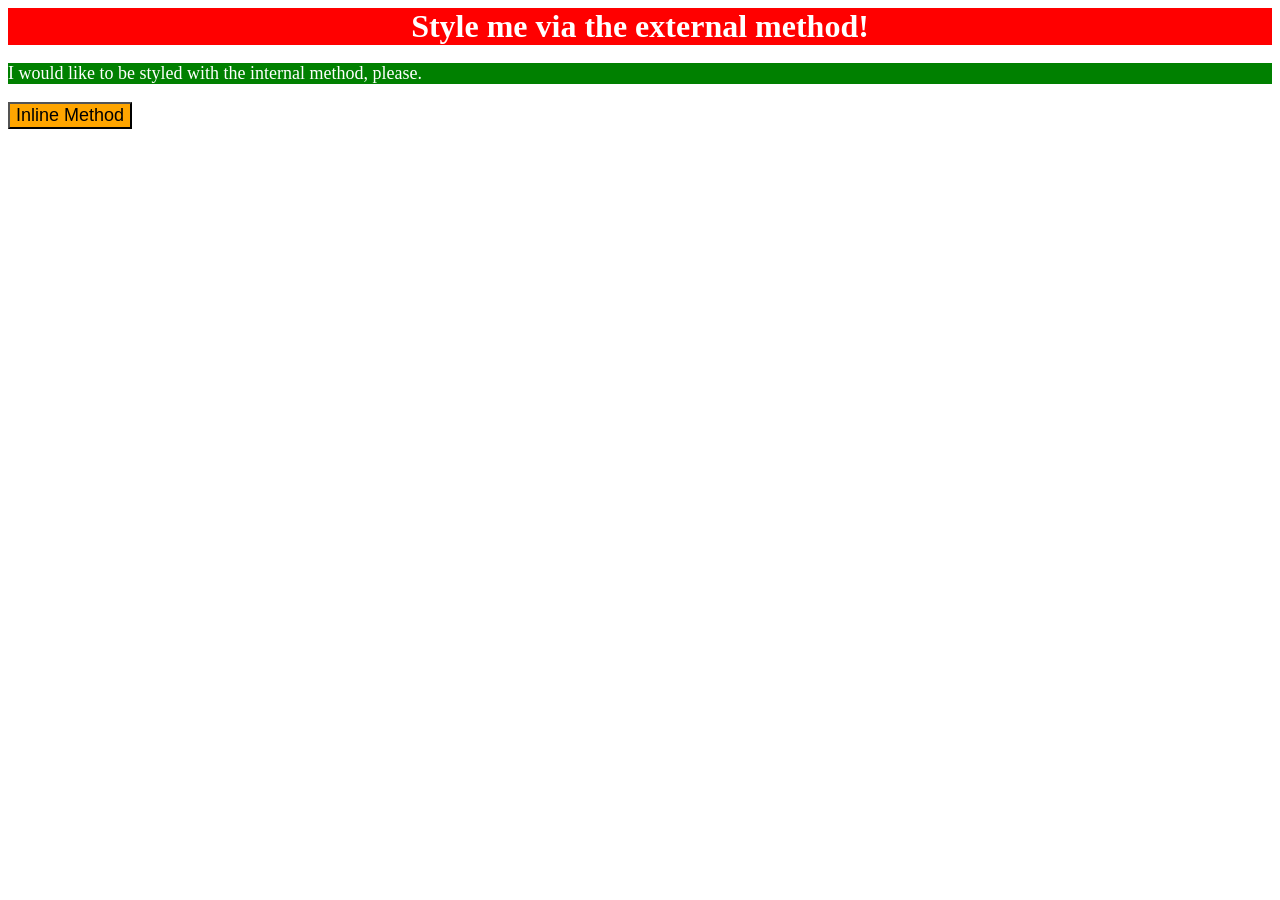
<file: foundations/intro-to-css/01-css-methods/index.html>
<!DOCTYPE html>
<html lang="en">
  <head>
    <link rel="stylesheet" href="styles.css">
    <style>
      p {
        background-color: green; 
        color:white;
        font-size:18px;
      }
    </style>
    <meta charset="UTF-8">
    <meta http-equiv="X-UA-Compatible" content="IE=edge">
    <meta name="viewport" content="width=device-width, initial-scale=1.0">
    <title>Methods for Adding CSS</title>
  </head>
  <body>
    <div>Style me via the external method!</div>
    <p>I would like to be styled with the internal method, please.</p>
    <button style="background-color:orange;font-size:18px;">Inline Method</button>
  </body>
</html>
</file>
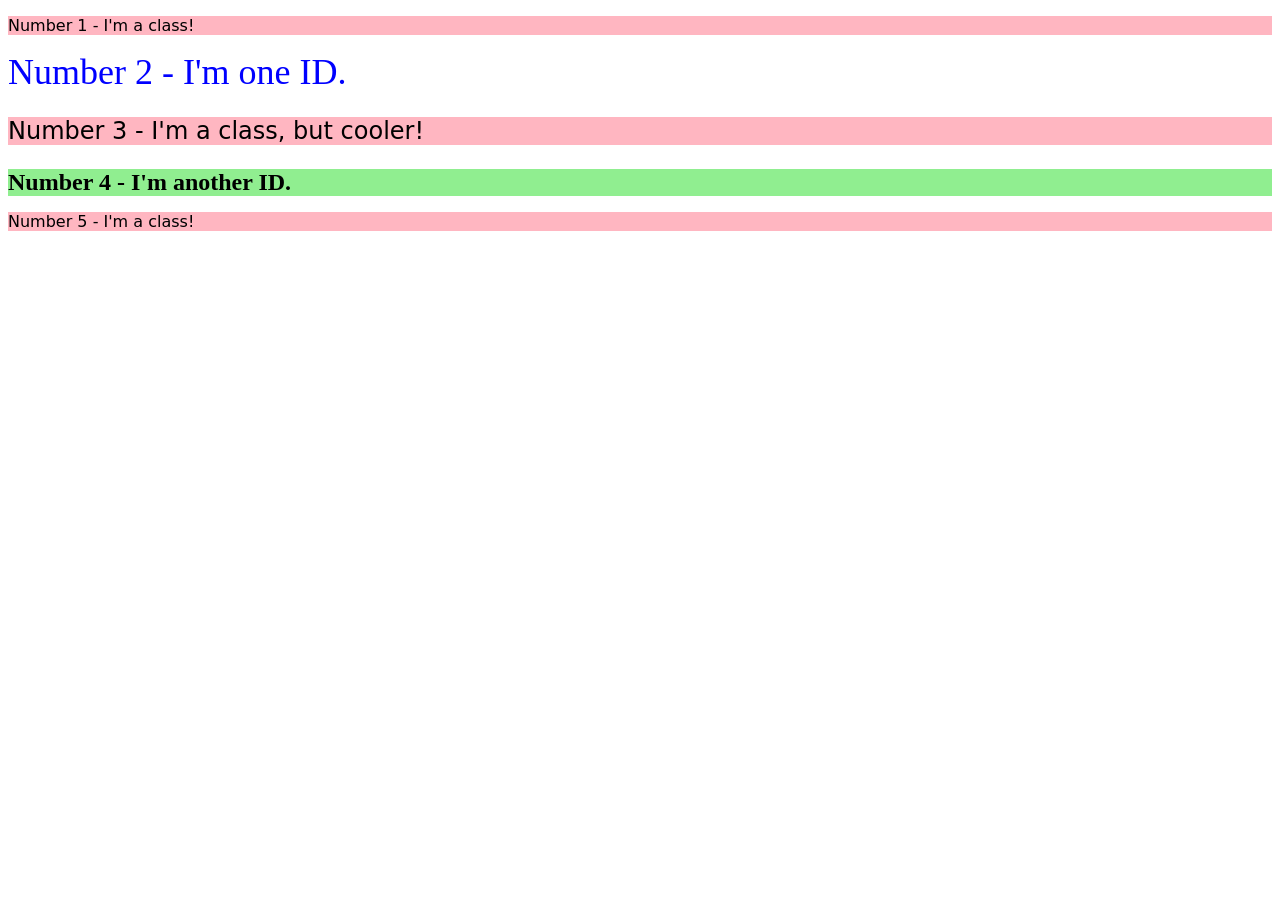
<file: foundations/intro-to-css/02-class-id-selectors/index.html>
<!DOCTYPE html>
<html lang="en">
  <head>
    <meta charset="UTF-8">
    <meta http-equiv="X-UA-Compatible" content="IE=edge">
    <meta name="viewport" content="width=device-width, initial-scale=1.0">
    <title>Class and ID Selectors</title>
    <link rel="stylesheet" href="style.css">
  </head>
  <body>
    <p>Number 1 - I'm a class!</p>
    <div id="text1">Number 2 - I'm one ID.</div>
    <p class="cool">Number 3 - I'm a class, but cooler!</p>
    <div id="text2">Number 4 - I'm another ID.</div>
    <p>Number 5 - I'm a class!</p>
  </body>
</html>
</file>
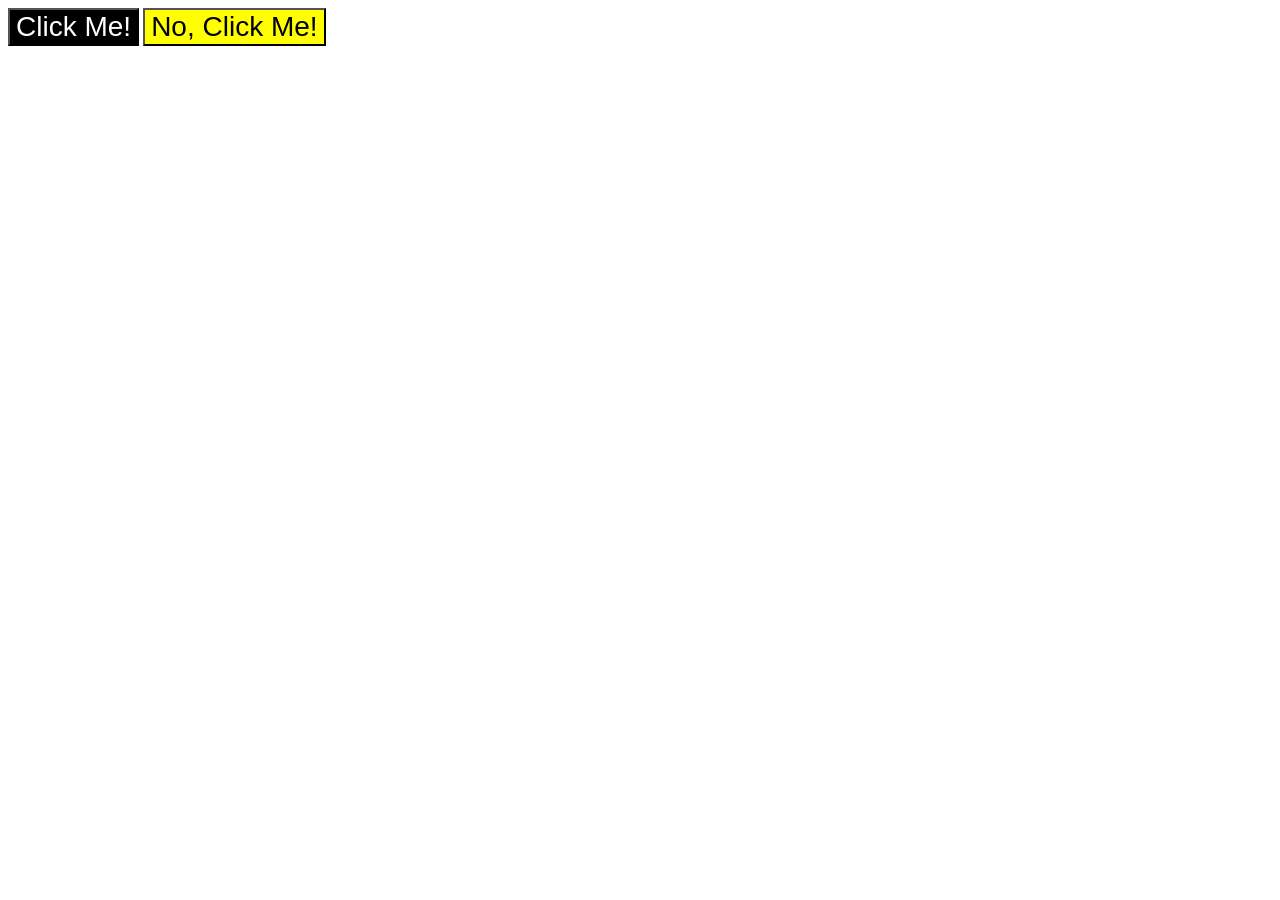
<file: foundations/intro-to-css/03-grouping-selectors/index.html>
<!DOCTYPE html>
<html lang="en">
  <head>
    <meta charset="UTF-8">
    <meta http-equiv="X-UA-Compatible" content="IE=edge">
    <meta name="viewport" content="width=device-width, initial-scale=1.0">
    <title>Grouping Selectors</title>
    <link rel="stylesheet" href="style.css">
  </head>
  <body>
    <button class="button1">Click Me!</button>
    <button class="button2">No, Click Me!</button>
  </body>
</html>
</file>
<file: foundations/intro-to-css/01-css-methods/styles.css>
/* styles.css*/
div {
    text-align:center; 
    font-weight:bold; 
    color:white; 
    background-color: red; 
    font-size: 32px;
}
</file>
<file: foundations/intro-to-css/02-class-id-selectors/style.css>
/* Add CSS Styling */
p {
    background-color:lightpink;
    font-family: "Verdana", "DejaVu Sans", sans-serif;
}

#text1 {
    color:blue;
    font-size: 36px;
}

#text2 {
    background-color:lightgreen;
    font-size: 24px;
    font-weight: bold;
}

.cool {
    font-size: 24px;
}
</file>
<file: foundations/intro-to-css/03-grouping-selectors/style.css>
/* Add CSS Styling */

.button1,
.button2 {
    font-size: 28px;
    font-family: "Helvetica", "Times New Roman", sans-serif;
}

.button1 {
    background-color: black;
    color:white;
}

.button2 {
    background-color:yellow;
}
</file>
